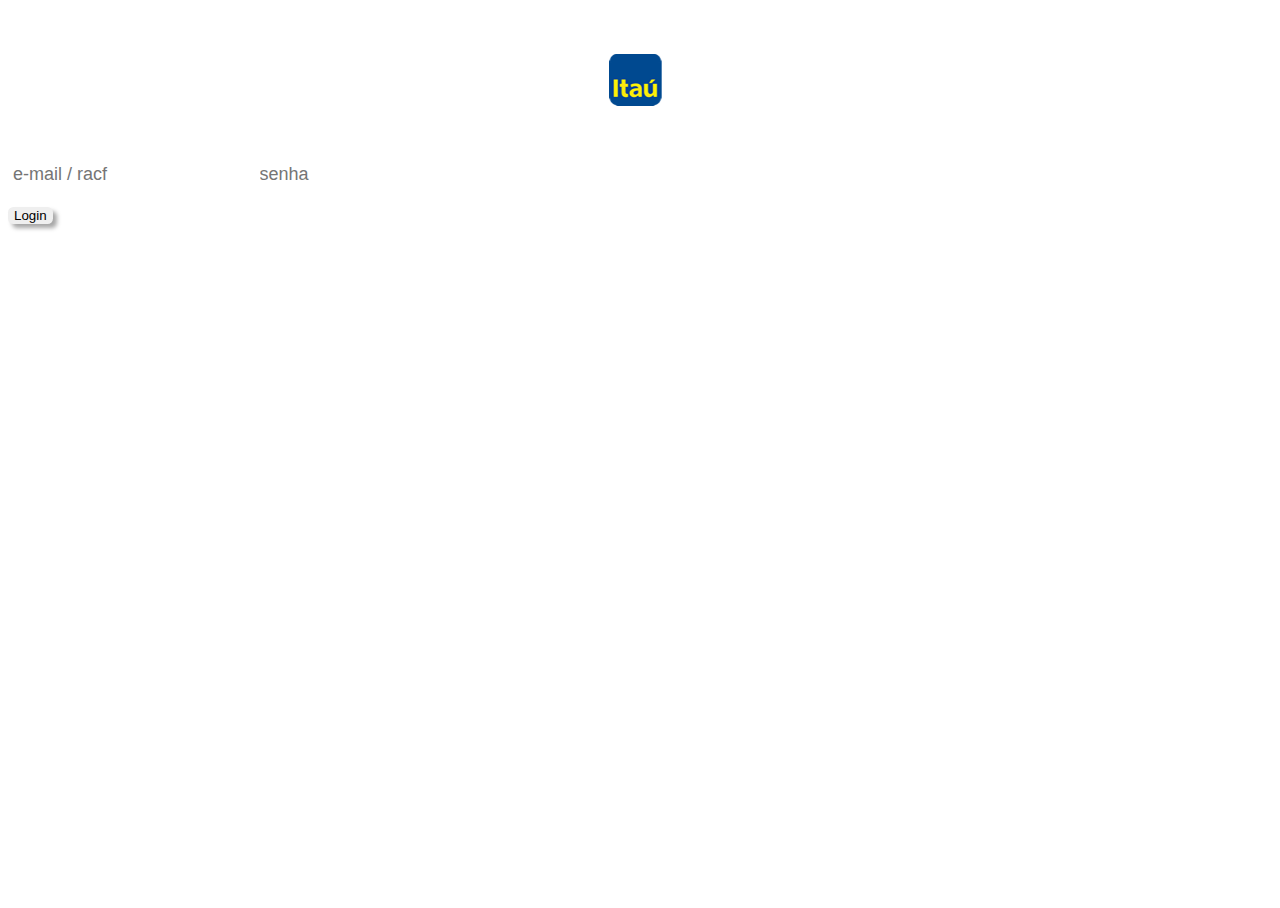
<file: index.html>
<!DOCTYPE html>
<html lang="pt-BR">

<head>
    <meta charset="UTF-8">
    <meta name="viewport" content="width=device-width, initial-scale=1.0">

    <link rel="stylesheet" href="https://stackpath.bootstrapcdn.com/bootstrap/4.5.0/css/bootstrap.min.css"
        integrity="sha384-9aIt2nRpC12Uk9gS9baDl411NQApFmC26EwAOH8WgZl5MYYxFfc+NcPb1dKGj7Sk" crossorigin="anonymous">

    <link rel="stylesheet" href="/css/estilo.css">

    <script src="/js/login.js"></script>

    <title>Login</title>
</head>

<body class="bg-info">
    <div class="container d-flex h-100"> <!-- Para centralizar na vertical -->
        <div class="row align-items-center w-100"> <!-- Para centralizar na horizontal -->
            <div class="col-8 mx-auto"> <!-- Usar coluna com 8 das 12 disponíveis, com margem automática -->
                <div id="login">
                    <div class="row">
                        <div class="col">
                            <div class="text-center" id="msgError"></div>                            
                        </div>
                    </div>
                    <form>
                        <center><img src="images/logo.png"></center><br>
                        <input type="email" class="form-control" placeholder="e-mail / racf" id="txtUser">
                        <input type="password" class="form-control" placeholder="senha" id="txtSenha">
                        <div class="col text-center">
                            <button class="btn btn-outline-primary" id="btn1" onclick="autenticar(event)">Login</button>
                        </div>
                    </form>
                </div>
            </div>
        </div>

    </div>
</body>

</html>
</file>
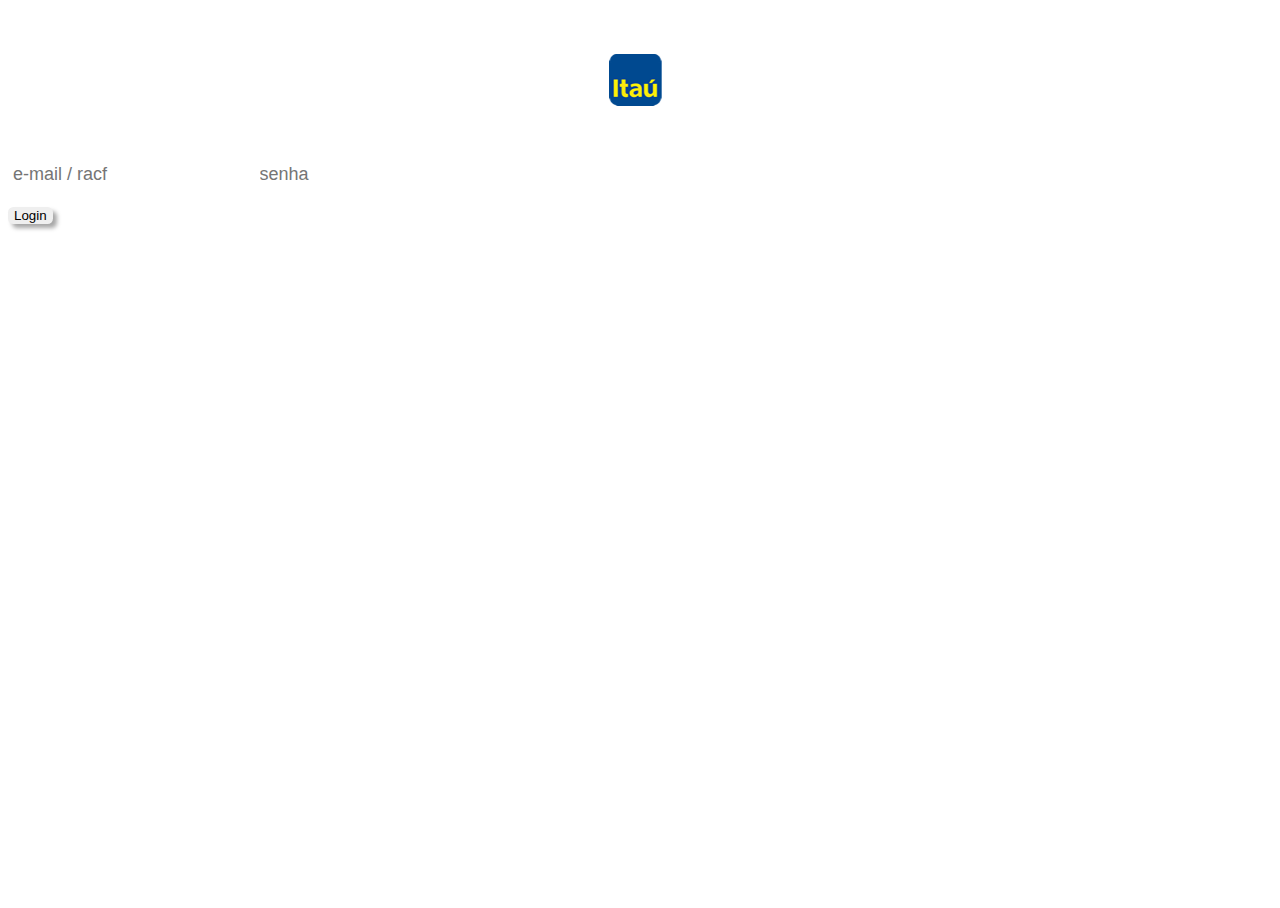
<file: contalarmes.html>
<!DOCTYPE html>
<html lang="en">

<head>
    <meta charset="UTF-8">
    <meta name="viewport" content="width=device-width, initial-scale=1.0">
    
    <link rel="stylesheet" href="/css/bootstrap.min.css">
    <link rel="stylesheet" href="/css/estilo.css">

    <script src="/js/alarmes.js"></script>

    <title>Alarmes</title>
</head>

<body class="bg-light" onload="validaLogin()">
    <div class="container">
        <div class="row justify-content-between">
            <div id="btn" class="col text-left">
                <button class="btn btn-primary text-light" id="btn1" onclick="voltar()">Voltar</button>
            </div>
            <div id="btn" class="col text-right">
                <button class="btn btn-danger text-light" id="btn1" onclick="logout()">Logout</button>
            </div>
        </div>
        <div class="row justify-content-center text-secondary">
            <h3>Relatório de quantidade de alertas no período</h3>
        </div>
        <br>
        <div class="row justify-content-center" id="dashmenu">
            <div class="col-xl-5 col-lg-6 col-md-6 col-sm-6 col-6">
                <div class="form-group">
                    <label for="start"><p class = "text-light"><b>Início:</b></label>
                    <br>
                    <input type="date" class="form-control" value="2020-01-01" id="dtinicio" name="dtinicio">
                </div>
            </div>
            <div class="col-xl-3 col-lg-3 col-md-4 col-sm-6 col-6">
                <label for="start"><p class = "text-light"><b>Fim:</b></label>
                <br>
                <input type="date" class="form-control" value="2020-01-03" id="dtfinal" name="dtfinal">

            </div>
        </div>
        <div class="row justify-content-center">
            <button class="btn btn-primary" id="btn1" onclick="gerarRelatorioAlarmes(event)">Gerar Relatório</button>
        </div>
        <div class="row justify-content-center">
            <div class="row w-100">
                <div class="col-12 mx-auto" id="tabela">
                    <!-- aqui vai a tabela de alarmes -->
                </div>
                <div class="col justify-content-center" id="btn_export"></div><br>
            </div>

        </div>
</body>

</html>
</file>
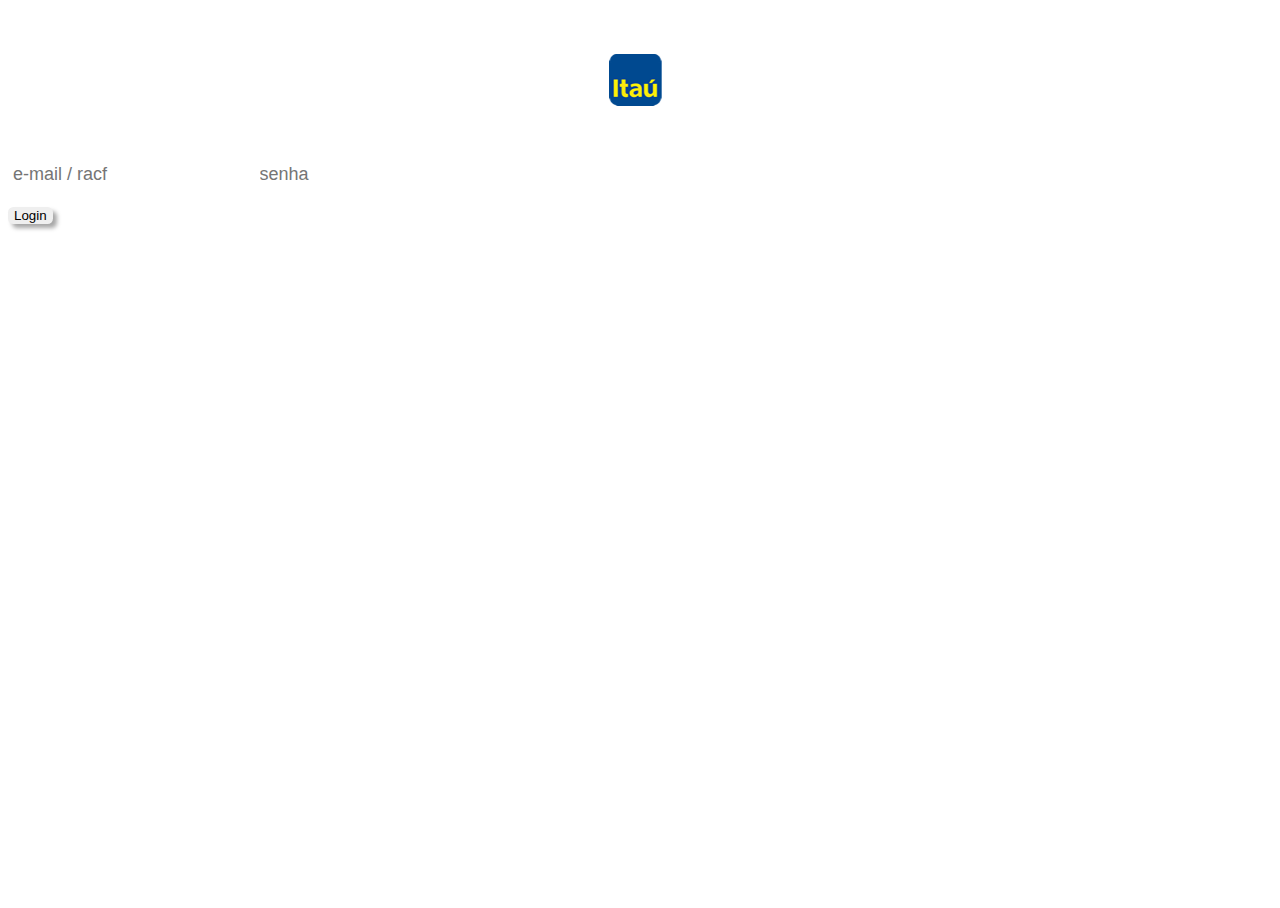
<file: dashmenu.html>
<!DOCTYPE html>
<html lang="en">

<head>
    <meta charset="UTF-8">
    <meta name="viewport" content="width=device-width, initial-scale=1.0">

    <link rel="stylesheet" href="/css/bootstrap.min.css">
    <link rel="stylesheet" href="/css/estilo.css">

    <script src="/js/dashmenu.js"></script>

    <title>Dash System</title>


</head>

<body class="bg-light" onload="validaLogin()">
    <div class="container h-100">
        <div class="row justify-content-between">
            <div id="foto" class="col-8">
                <div class="media">
                    <div id="imgUser"></div>
                    <div class="media-body">
                        <h5 class="mt-0">
                            <br>
                            <p id="user"></p>
                        </h5>
                    </div>
                </div>
            </div>
            <div class="col-4 text-right">
                <button class="btn btn-danger text-light" id="btn1" onclick="logout()">Logout</button>
            </div>
        </div>
        
        <div class="row h-75 justify-content-center" >
            <div class="col-xl-6 col-lg-6 col-md-8 col-sm-9 col-9 my-auto" id="dashmenu">
                <button class="btn btn-primary text-light" style="margin-top: 15px; width: 19em">Selecione o seu relatório</button>
                <br><br>
                <div class="col">
                    <div class="col my-auto text-center">
                        <button class="btn btn-light"><a href="eventosperido.html" class="text-secondary">Relatório de eventos por período</button></a>
                        <p></p>
                        <button class="btn btn-light"><a href="contalarmes.html" class="text-secondary">Relatório consolidado por alarmes</button></a>
                        <p></p>
                    </div>
                </div>
            </div>
        </div>
    </div>
</body>

</html>
</file>
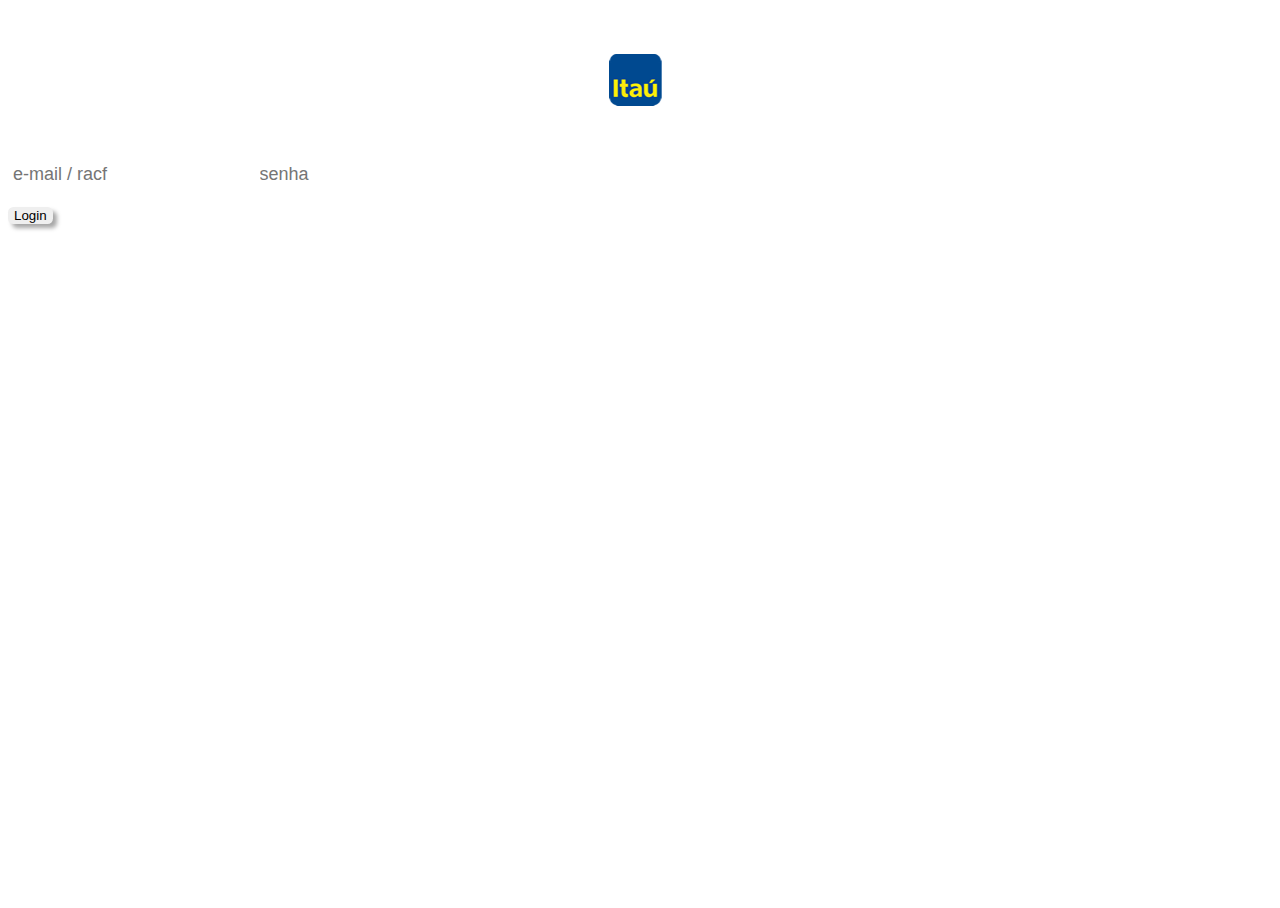
<file: eventosperido.html>
<!DOCTYPE html>
<html lang="en">

<head>
    <meta charset="UTF-8">
    <meta name="viewport" content="width=device-width, initial-scale=1.0">
    
    <link rel="stylesheet" href="/css/bootstrap.min.css">
    <link rel="stylesheet" href="/css/estilo.css">

    <script src="/js/eventos.js"></script>

    <title>Eventos</title>
</head>

<body class="bg-light" onload="validaLogin()">
    <div class="container">
        <div class="row justify-content-between">
            <div id="btn" class="col text-left">
                <button class="btn btn-primary text-light" id="btn1" onclick="voltar()">Voltar</button>
            </div>
            <div id="btn" class="col text-right">
                <button class="btn btn-danger text-light" id="btn1" onclick="logout()">Logout</button>
            </div>
        </div>
        <div class="row justify-content-center text-secondary">
            <h3>Relatório de eventos por período</h3>
        </div>
        <br>
        <div class="row justify-content-center" id="dashmenu">
            <div class="col-xl-5 col-lg-6 col-md-6 col-sm-6 col-6">
                <div class="form-group">
                    <label for="start"><p class = "text-light"><b>Início:</b></label>
                    <br>
                    <input type="date" class="form-control" value="2020-01-01" id="dtinicio" name="dtinicio">
                </div>
            </div>
            <div class="col-xl-3 col-lg-3 col-md-4 col-sm-6 col-6">
                <label for="start"><p class = "text-light"><b>Fim:</b></label>
                <br>
                <input type="date" class="form-control" value="2020-01-03" id="dtfinal" name="dtfinal">

            </div>
        </div>
        <div class="row justify-content-center">
            <button class="btn btn-primary" id="btn1" onclick="gerarRelatorioEventos()">Gerar Relatório</button>
        </div>
        <div class="row justify-content-center">
            <div class="row w-100">
                <div class="col-12 mx-auto" id="tabela">        
                    <!-- aqui vai a tabela de eventos -->
                </div>
            
                <div class="col justify-content-center" id="btn_export">
                </div><br>
            </div>
        </div>
</body>

</html>
</file>
<file: css/estilo.css>
body,html{
    height: 100%;
    font-size: 18px;
}

.form-control{
    margin-bottom: 15px;
    font-size: 18px;
    border: 3px solid #ffffff;
  }

img{
    height: 80px;
    width: 70px;
    margin-right: 10px;
}

#msgError{
    color: #ffffff;
    margin-bottom: 10px;
}

.row{
    padding-top: 1em;
}

#menu{
    border-radius: 15px;
    border-style: solid;
    border-width: 1px;
}

#dashmenu{
    background-color: #FF9900;
    margin-bottom:2rem;
    border-radius:.3rem;
    border: 3px;
    box-shadow: 4px 4px 4px rgba(0, 0, 0, 0.35);
  }

#tabela{
    background-color: #FF9900;
    margin-bottom:2rem;
    border-radius:.3rem;
    box-shadow: 4px 4px 4px rgba(0, 0, 0, 0.35);
    text-align: center;
  }

  #btn1{
    margin-bottom:2rem;
    margin-right: 20px;
    border-radius:.3rem;
    border: 3px;
    box-shadow: 4px 4px 4px rgba(0, 0, 0, 0.35);
  }
</file>
